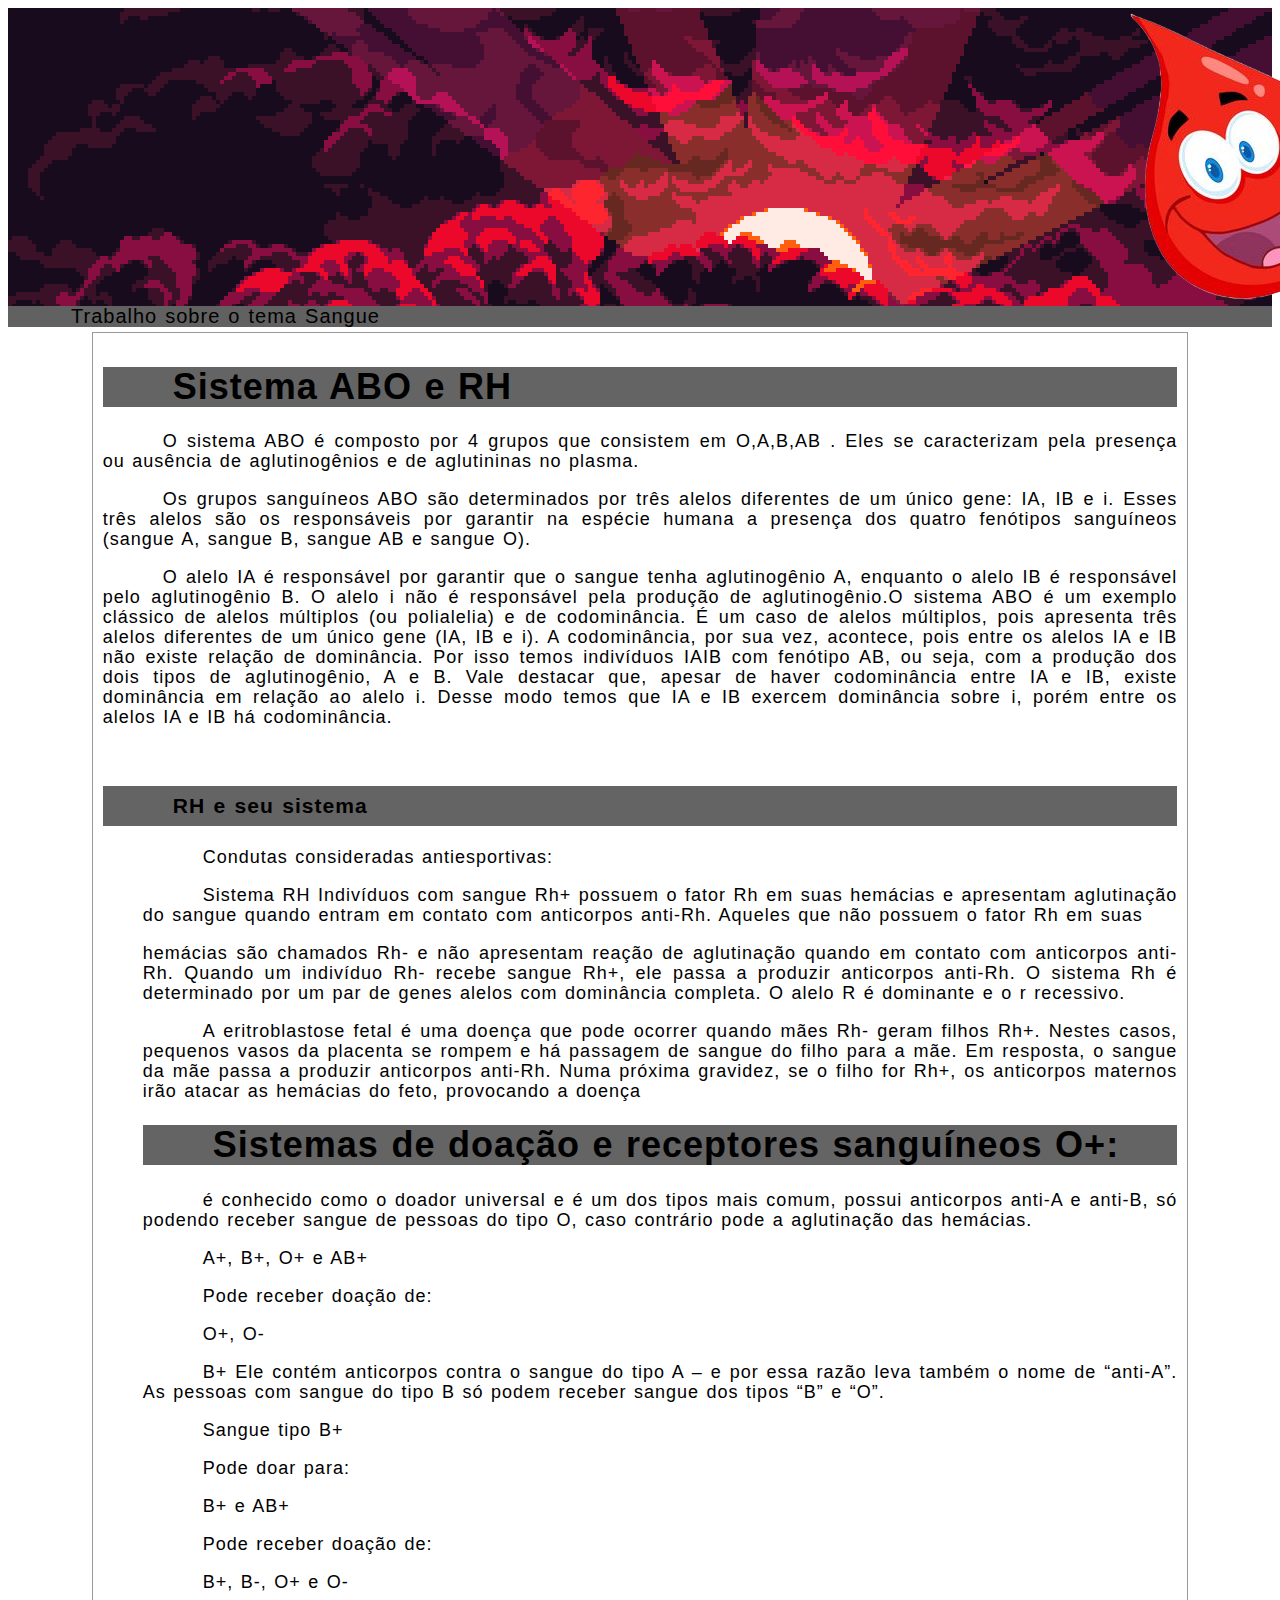
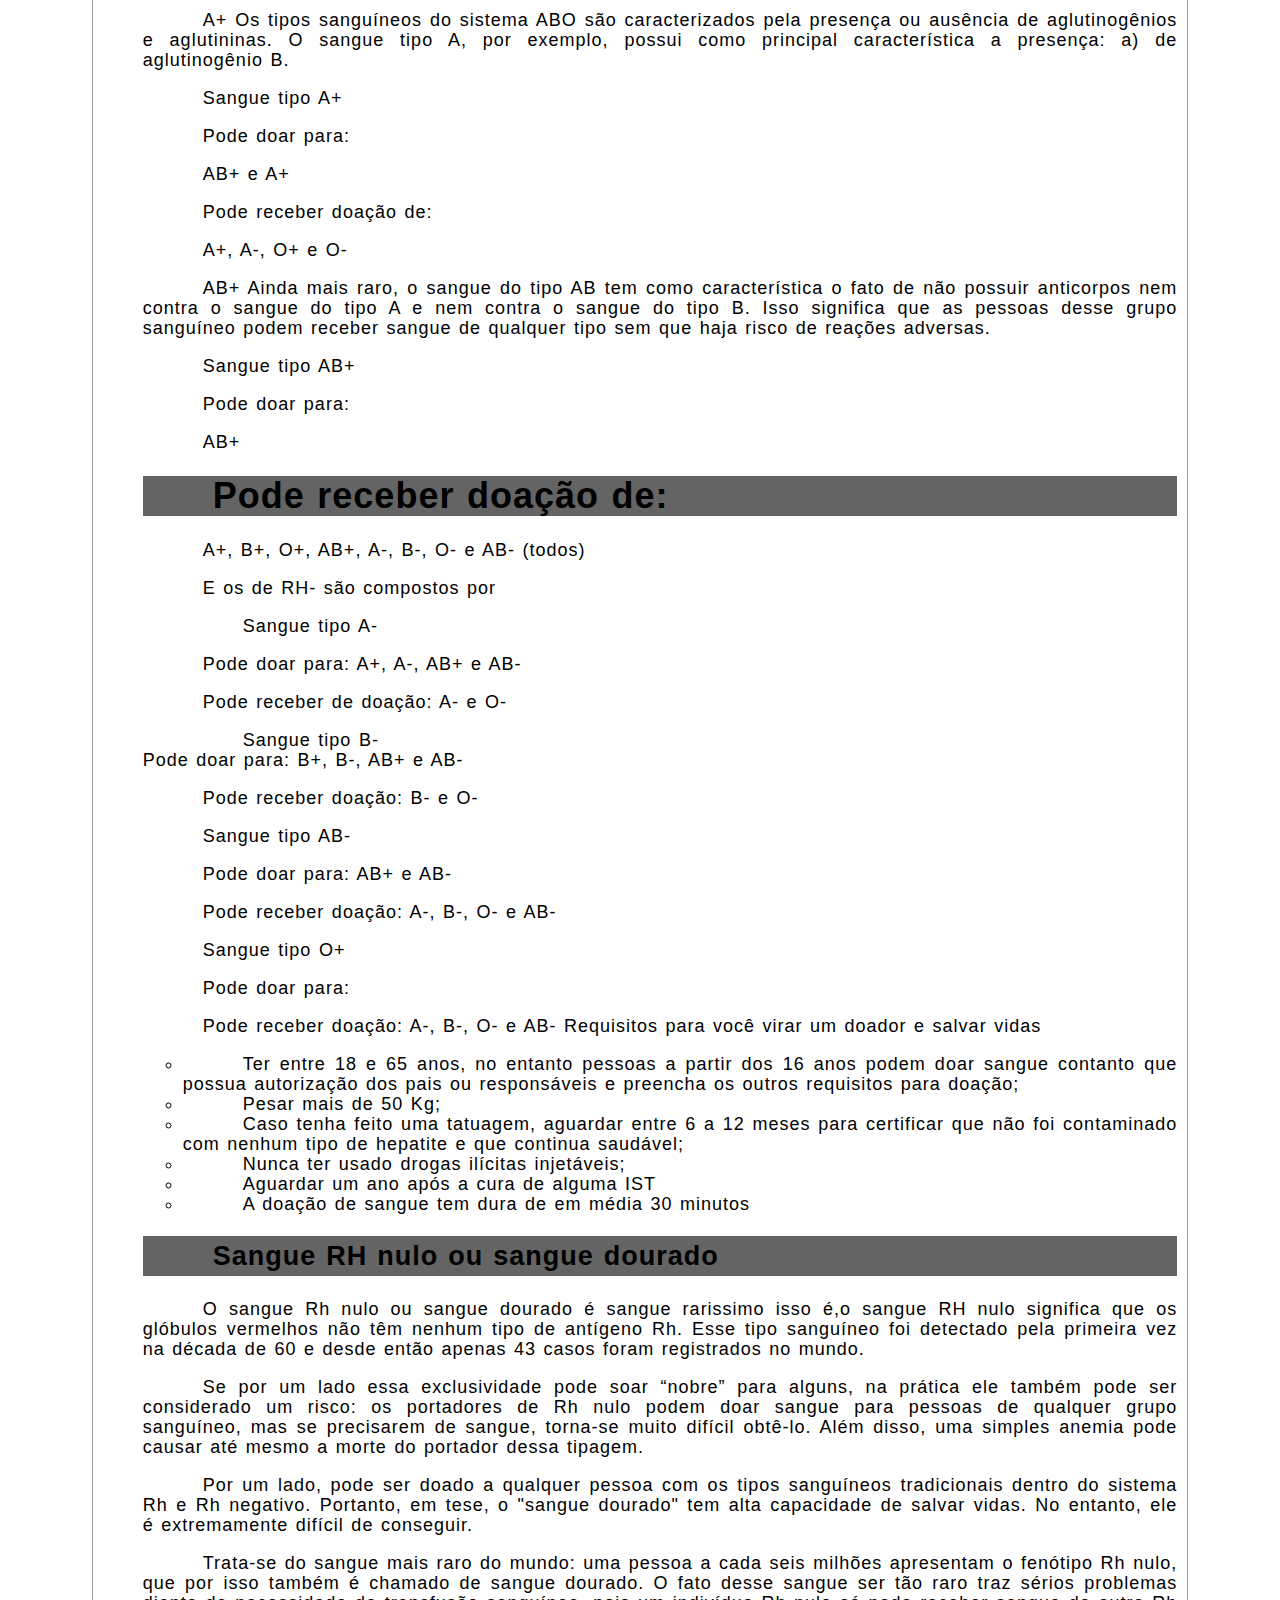
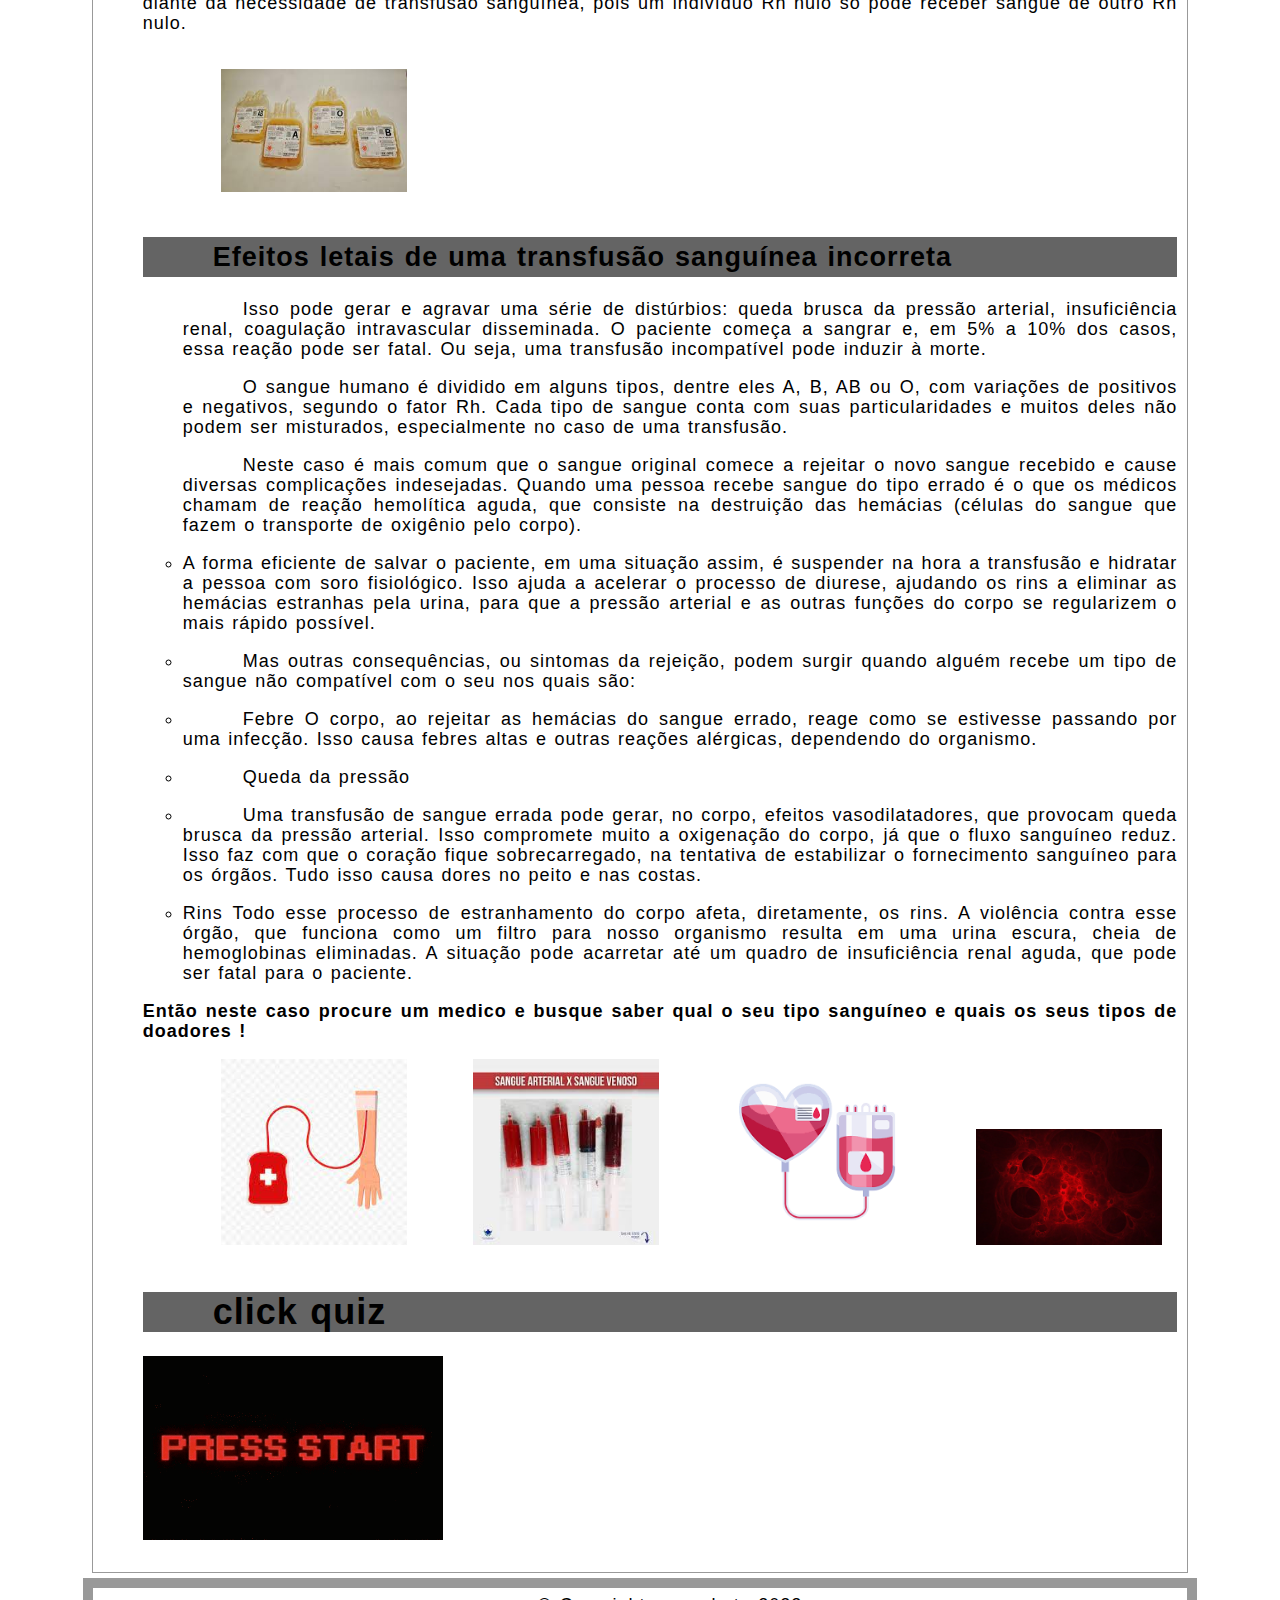
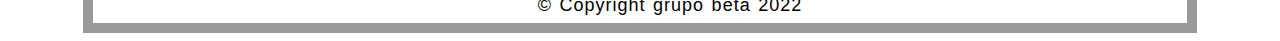
<file: trabalho/index.html>
﻿<!doctype html>
<html>
  <head>
   <title>Trabalho </title>
   <meta charset="utf-8"/>
   <link rel="stylesheet" href="estilo.css">
  </head>
  <body>

  <header>
	<img src="./imagens/panguacompleto.png">
  </header>
  <nav>
	   Trabalho sobre o tema
	   Sangue
  </nav>
  <section>

 <h1> Sistema ABO e RH   </h1>
 
<p>
O sistema ABO é composto por  4 grupos que consistem em O,A,B,AB . Eles se caracterizam pela presença ou ausência de aglutinogênios e de aglutininas no plasma.

</p>
<p>
Os grupos sanguíneos ABO são determinados por três alelos diferentes de um único gene: IA, IB e i. Esses três alelos são os responsáveis por garantir na espécie humana a presença dos quatro fenótipos sanguíneos (sangue A, sangue B, sangue AB e sangue O).</p>

<p>
    O alelo IA é responsável por garantir que o sangue tenha aglutinogênio A, enquanto o alelo IB é responsável pelo aglutinogênio B. O alelo i não é responsável pela produção de aglutinogênio.O sistema ABO é um exemplo clássico de alelos múltiplos (ou polialelia) e de codominância. É um caso de alelos múltiplos, pois apresenta três alelos diferentes de um único gene (IA, IB e i). A codominância, por sua vez, acontece, pois entre os alelos IA e IB não existe relação de dominância.
Por isso temos indivíduos IAIB com fenótipo AB, ou seja, com a produção dos dois tipos de aglutinogênio, A e B. Vale destacar que, apesar de haver codominância entre IA e IB, existe dominância em relação ao alelo i.
Desse modo temos que IA e IB exercem dominância sobre i, porém entre os alelos IA e IB há codominância.
</p>

<br>
 <h3>  RH  e seu sistema </h3>
<ol>
 Condutas consideradas antiesportivas:
 <p>
  Sistema RH Indivíduos com sangue Rh+ possuem o fator Rh em suas hemácias e apresentam aglutinação do sangue quando entram em contato com anticorpos anti-Rh. Aqueles que não possuem o fator Rh em suas
  </p>
  hemácias são chamados Rh- e não apresentam reação de aglutinação quando em contato com anticorpos anti-Rh. Quando um indivíduo Rh- recebe sangue Rh+, ele passa a produzir anticorpos anti-Rh. O sistema Rh é determinado por um par de genes alelos com dominância completa. O alelo R é dominante e o r recessivo.
  <p>
A eritroblastose fetal é uma doença que pode ocorrer quando mães Rh- geram filhos Rh+. Nestes casos, pequenos vasos da placenta se rompem e há passagem de sangue do filho para a mãe. Em resposta, o sangue da mãe passa a produzir anticorpos anti-Rh. Numa próxima gravidez, se o filho for Rh+, os anticorpos maternos irão atacar as hemácias do feto, provocando a doença
 </p>
  <p>
 <h1> Sistemas de doação e receptores sanguíneos O+: </h1>
 <p>
 é conhecido como o doador universal e é um dos tipos mais comum, possui anticorpos anti-A e anti-B, só podendo receber sangue de pessoas do tipo O, caso contrário pode a aglutinação das hemácias.
  </p>
  <p>
  A+, B+, O+ e AB+
  </p>
  <p>
Pode receber doação de:
    </p>
	<p>
O+, O-
</p>
  <p>


B+ Ele contém anticorpos contra o sangue do tipo A – e por essa razão leva também o nome de “anti-A”. As pessoas com sangue do tipo B só podem receber sangue dos tipos “B” e “O”.
</p>
  <p>
Sangue tipo B+
</p>
  <p>
Pode doar para:
</p>
  <p>
B+ e AB+
</p>
  <p>
Pode receber doação de:
</p>
  <p>
B+, B-, O+ e O-
</p>
  <p>

A+ Os tipos sanguíneos do sistema ABO são caracterizados pela presença ou ausência de aglutinogênios e aglutininas. O sangue tipo A, por exemplo, possui como principal característica a presença: a) de aglutinogênio B.
</p>
  <p>
Sangue tipo A+
</p>
  <p>
Pode doar para:
</p>
  <p>
AB+ e A+
</p>
  <p>
Pode receber doação de:
</p>
  <p>
A+, A-, O+ e O-
</p>
  <p>

AB+ Ainda mais raro, o sangue do tipo AB tem como característica o fato de não possuir anticorpos nem contra o sangue do tipo A e nem contra o sangue do tipo B. Isso significa que as pessoas desse grupo sanguíneo podem receber sangue de qualquer tipo sem que haja risco de reações adversas.
</p>
  <p>
Sangue tipo AB+
</p>
  <p>
Pode doar para:
</p>
  <p>
AB+
</p>
 <h1>  Pode receber doação de: </h1>
 </p>
  <p>
A+, B+, O+, AB+, A-, B-, O- e AB- (todos)
</p>
  <p>
 E os de RH-  são compostos por 
 </p>
  <p>

	<ul> Sangue tipo A-  </ul>
	</p>
  <p>
      Pode doar para: A+, A-, AB+ e AB-
	  </p>
  <p>
      Pode receber de doação: A- e O-
	  </p>
  <p>
  <ul>	Sangue tipo B- </ul>
     Pode doar para: B+, B-, AB+ e AB-
	  </p>
  <p>
     Pode receber doação: B- e O-
	  </p>
  <p>


	Sangue tipo AB-
		  </p>
  <p>


      Pode doar para: AB+ e AB-
	  	  </p>
  <p>

	   
      Pode receber doação: A-, B-, O- e AB-
	  </p>
  <p>
	  
     Sangue tipo O+ 
	 	  </p>
  <p>

     Pode doar para: 
	 	  </p>
  <p>
 Pode receber doação: A-, B-, O- e AB-

       Requisitos para você virar um doador e salvar vidas 
<ul>
<li>Ter entre 18 e 65 anos, no entanto pessoas a partir dos 16 anos podem doar sangue contanto que possua autorização dos pais ou responsáveis e preencha os outros requisitos para doação;</li>

<li>Pesar mais de 50 Kg;</li>

<li>Caso tenha feito uma tatuagem, aguardar entre 6 a 12 meses para certificar que não foi contaminado com nenhum tipo de hepatite e que continua saudável;</li>

<li>Nunca ter usado drogas ilícitas injetáveis;</li>

<li>Aguardar um ano após a cura de alguma IST</li>

<li>A doação de sangue tem dura de  em média 30 minutos</li>
   
   </ul>  
 
          <h2>Sangue RH nulo ou sangue dourado </h2>
 <p>
 
O sangue Rh nulo ou sangue dourado é sangue rarissimo isso é,o sangue RH nulo significa que  os glóbulos vermelhos não têm nenhum tipo de antígeno Rh. Esse tipo sanguíneo foi detectado pela primeira vez na década de 60 e desde então apenas 43 casos foram registrados no mundo.
  </p>
  <p>

Se por um lado essa exclusividade pode soar “nobre” para alguns, na prática ele também pode ser considerado um risco: os portadores de Rh nulo podem doar sangue para pessoas de qualquer grupo sanguíneo, mas se precisarem de sangue, torna-se muito difícil obtê-lo. Além disso, uma simples anemia pode causar até mesmo a morte do portador dessa tipagem.
  </p>
  <p>
Por um lado, pode ser doado a qualquer pessoa com os tipos sanguíneos tradicionais dentro do sistema Rh e Rh negativo. Portanto, em tese, o "sangue dourado" tem alta capacidade de salvar vidas. No entanto, ele é extremamente difícil de conseguir.
  </p>
  <p>
Trata-se do sangue mais raro do mundo: uma pessoa a cada seis milhões apresentam o fenótipo Rh nulo, que por isso também é chamado de sangue dourado. O fato desse sangue ser tão raro traz sérios problemas diante da necessidade de transfusão sanguínea, pois um indivíduo Rh nulo só pode receber sangue de outro Rh nulo.
  </p>
  <figure>
    <image src="./imagens/sangue dourado.jpg">
  </figure>
  
   <h2>   Efeitos letais de uma transfusão sanguínea incorreta </h2>
   <ul>
   <p>
   Isso pode gerar e agravar uma série de distúrbios: queda brusca da pressão arterial, insuficiência renal, coagulação intravascular disseminada. O paciente começa a sangrar e, em 5% a 10% dos casos, essa reação pode ser fatal. Ou seja, uma transfusão incompatível pode induzir à morte.
    </p>
  <p>
O sangue humano é dividido em alguns tipos, dentre eles A, B, AB ou O, com variações de positivos e negativos, segundo o fator Rh. Cada tipo de sangue conta com suas particularidades e muitos deles não podem ser misturados, especialmente no caso de uma transfusão.
 </p>
  <p>
Neste caso é mais comum  que o sangue original comece a rejeitar o novo sangue recebido e cause diversas complicações indesejadas. Quando uma pessoa recebe sangue do tipo errado é o que os médicos chamam de reação hemolítica aguda, que consiste na destruição das hemácias (células do sangue que fazem o transporte de oxigênio pelo corpo).
 </p>
  <p>
<li >A forma eficiente de salvar o paciente, em uma situação assim, é suspender na hora a transfusão e hidratar a pessoa com soro fisiológico. Isso ajuda a acelerar o processo de diurese, ajudando os rins a eliminar as hemácias estranhas pela urina, para que a pressão arterial e as outras funções do corpo se regularizem o mais rápido possível.
 </p>
  <p>
<li> Mas outras consequências, ou sintomas da rejeição, podem surgir quando alguém recebe um tipo de sangue não compatível com o seu nos quais são:</li>
 </p>
  <p>

<li>Febre O corpo, ao rejeitar as hemácias do sangue errado, reage como se estivesse passando por uma infecção. Isso causa febres altas e outras reações alérgicas, dependendo do organismo. </li>
 </p>
  <p>
 <li>Queda da pressão</li>
 </p>
  <p>
<li>Uma transfusão de sangue errada pode gerar, no corpo, efeitos vasodilatadores, que provocam queda brusca da pressão arterial. Isso compromete muito a oxigenação do corpo, já que o fluxo sanguíneo reduz. Isso faz com que o coração fique sobrecarregado, na tentativa de estabilizar o fornecimento sanguíneo para os órgãos. Tudo isso causa dores no peito e nas costas.</li>
 </p>
  <p>
<li>Rins Todo esse processo de estranhamento do corpo afeta, diretamente, os rins. A violência contra esse órgão, que funciona como um filtro para nosso organismo resulta em uma urina escura, cheia de hemoglobinas eliminadas. A situação pode acarretar até um quadro de insuficiência renal aguda, que pode ser fatal para o paciente.

</p>
</ul>
   <b> Então neste caso procure um medico e busque saber qual o seu tipo sanguíneo e quais os seus tipos de doadores ! </b>
   <br>
   
 <figure>
    <image src="./imagens/download (1).jpg">
  </figure>
  <figure>
	<image src="./imagens/sangu mt loko.jpg">
  </figure>	
  <figure>
	<image src="./imagens/transfusao.png">
  </figure> 	
  <figure>
	<image src="./imagens/globulos read.jpg">
  </figure>
  
   <h1> click quiz </h1>
  <body>
  <a href="../quiz.html">
  <img src="gifmuitoloko.gif"
  width="300px;">

    </a>
  </body>
  </section>
  
  
  <footer>
          © Copyright grupo beta 2022  
  </footer> 

  </body>
 </html>
</file>
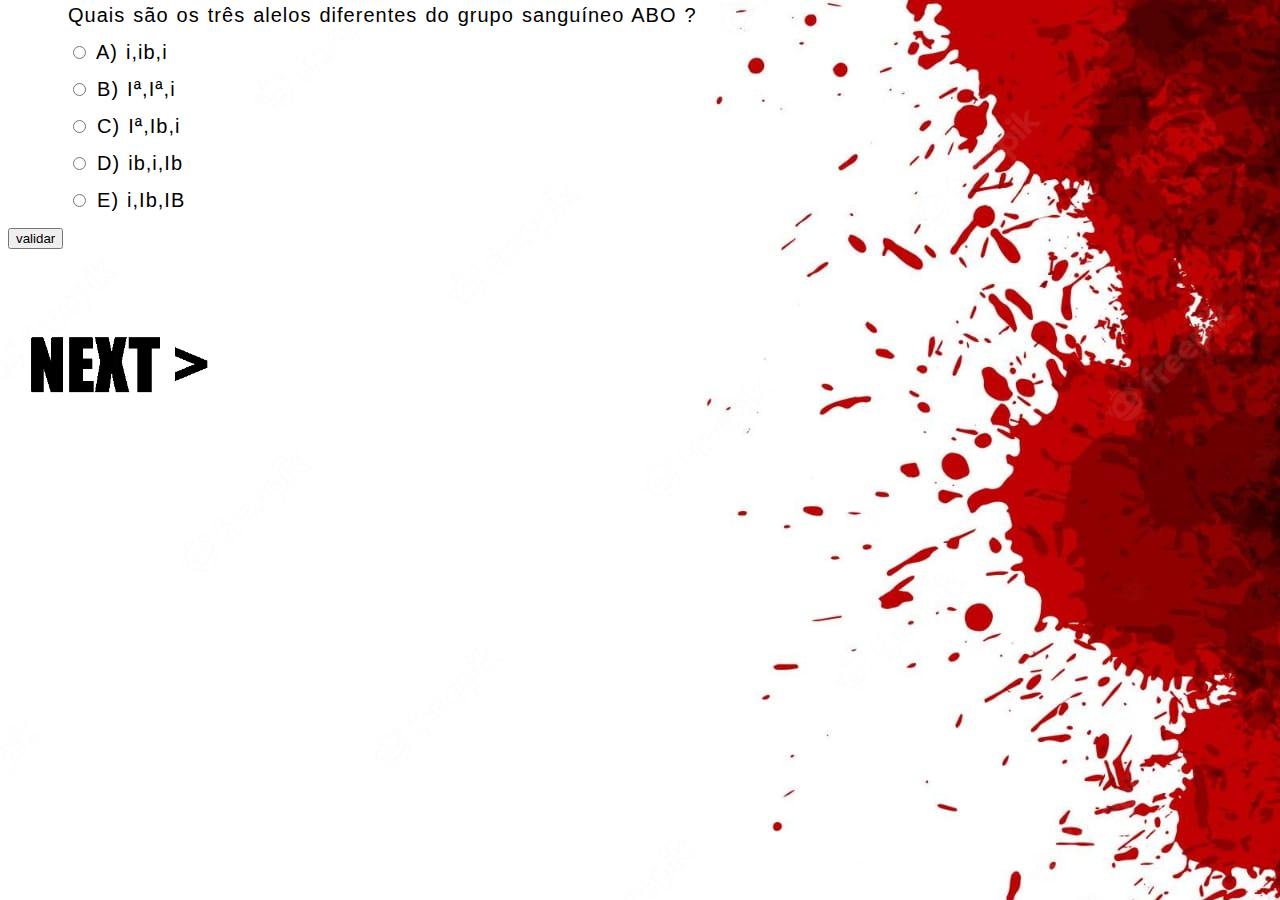
<file: quiz.html>
<!doctype html>
<html>
  <head>
   <meta charset="utf-8"/>
   <link rel="stylesheet" href="css/style.css"/>
   <link rel="stylesheet" type="text/css" href="background.css">
   <script src="https://code.jquery.com/jquery-3.5.0.min.js"></script>
   <script src="js/script.js"> </script>
 </head>
  <body>
  <div class="container">
  <div class="row">
    <div class="question">
	<form method="POST" id="awnser">
	<font color="#000000">
	  <div> Quais são os  três alelos  diferentes do grupo sanguíneo ABO ?</div>
	
	<p>
	  <input type="radio" id="a" name="resposta" value="a">
	  <label for="a">A)  i,ib,i</label>
	</p>
	
	<p>
	  <input type="radio" id="b" name="resposta" value="b">
	  <label for="b">B)  Iª,Iª,i</label>
	</p>
	
	<p>
	  <input type="radio" id="c" name="resposta" value="c" data-resultado="true">
	  <label for="c">C) Iª,Ib,i</label>
	</p>
	
	<p>
	  <input type="radio" id="d" name="resposta" value="d">
	  <label for="d">D) ib,i,Ib</label>
	</p>
	
	<p>
	  <input type="radio" id="e" name="resposta" value="e">
	  <label for="e">E) i,Ib,IB</label>
	</p>
		<input type="submit" name="validar" value="validar">
		
	</form>
	</div>
	</div>
	</div>
	 <body>
 

  
	<h3> ⠀⠀ </h3>
	<a href="senhor omar1/senhoromar1.html">
	<img src="pedrobirulinha.gif" 
		width="300px;">
		</div>



  </body>
  </html>
</file>
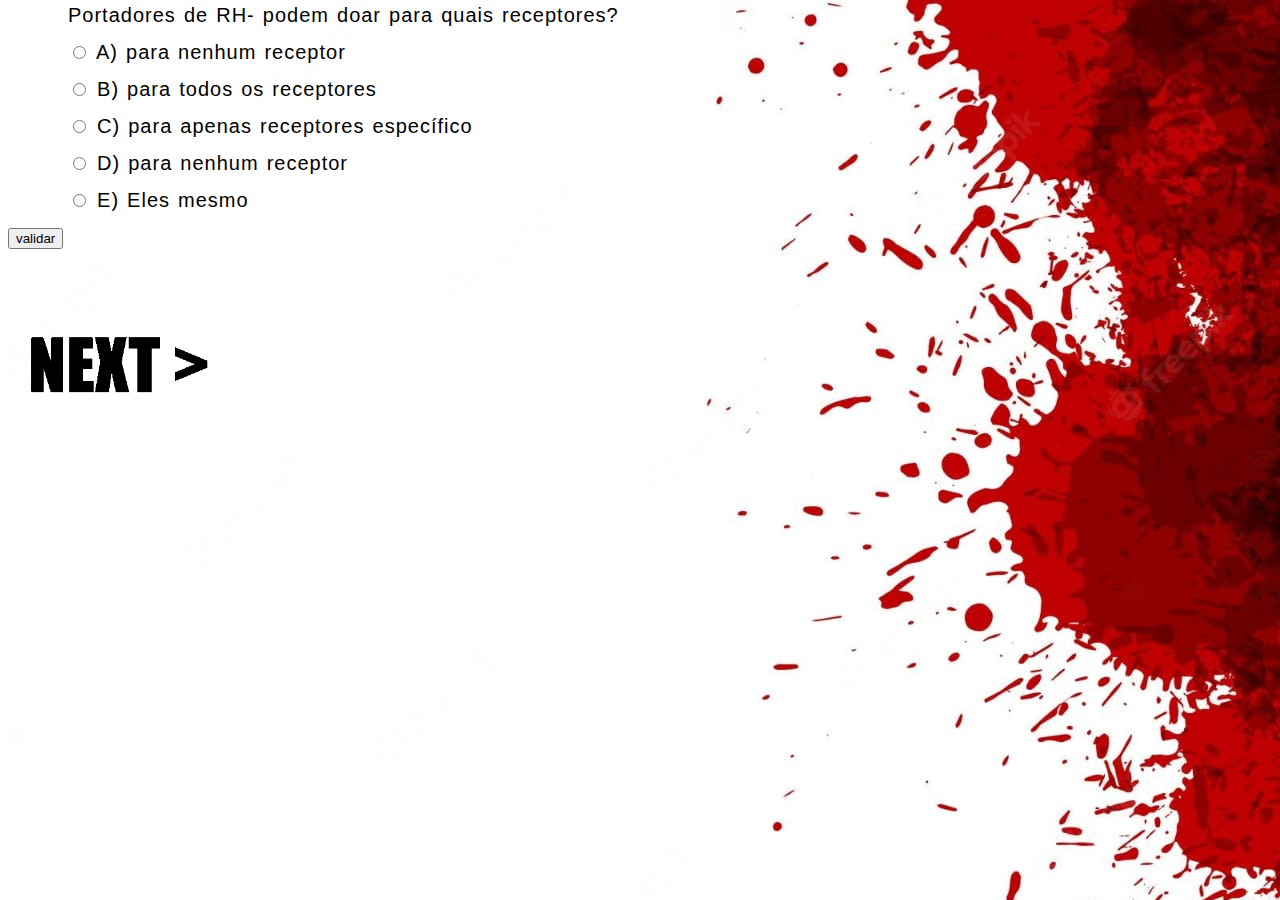
<file: senho omar3/senhor omar3.html>
<!doctype html>
<html>
  <head>
   <meta charset="utf-8"/>
   <link rel="stylesheet" href="css/style.css"/>
   <link rel="stylesheet" type="text/css" href="background.css">
   <script src="https://code.jquery.com/jquery-3.5.0.min.js"></script>
   <script src="js/script.js"> </script>
 </head>
  <body>
  <div class="container">
  <div class="row">
    <div class="question">
	<form method="POST" id="awnser">
	<font color="#000000">
<div> Portadores de RH- podem doar para quais receptores? </div>
	
	<p>
	  <input type="radio" id="a" name="resposta" value="a">
	  <label for="a">A)  para nenhum receptor</label>
	</p>
	
	<p>
	  <input type="radio" id="b" name="resposta" value="b">
	  <label for="b">B)  para todos os receptores</label>
	</p>
	
	<p>
	  <input type="radio" id="c" name="resposta" value="c">
	  <label for="c">C) para apenas receptores específico </label>
	</p>
	
	<p>
	  <input type="radio" id="d" name="resposta" value="d">
	  <label for="d">D) para nenhum receptor</label>
	</p>
	
	<p>
	  <input type="radio" id="e" name="resposta" value="e" data-resultado="true">
	  <label for="e">E) Eles mesmo</label>
	</p>
		<input type="submit" name="validar" value="validar">
		
	</form>
	</div>
	</div>
	</div>
	 <body>
 



  <h3> ⠀⠀ </h3>
  <a href="../senho omar4/senhor omar4.html">
  <img src="pedrobirulinha.gif" 
   width="300px;">
   </div>



  </body>
  </html>
</file>
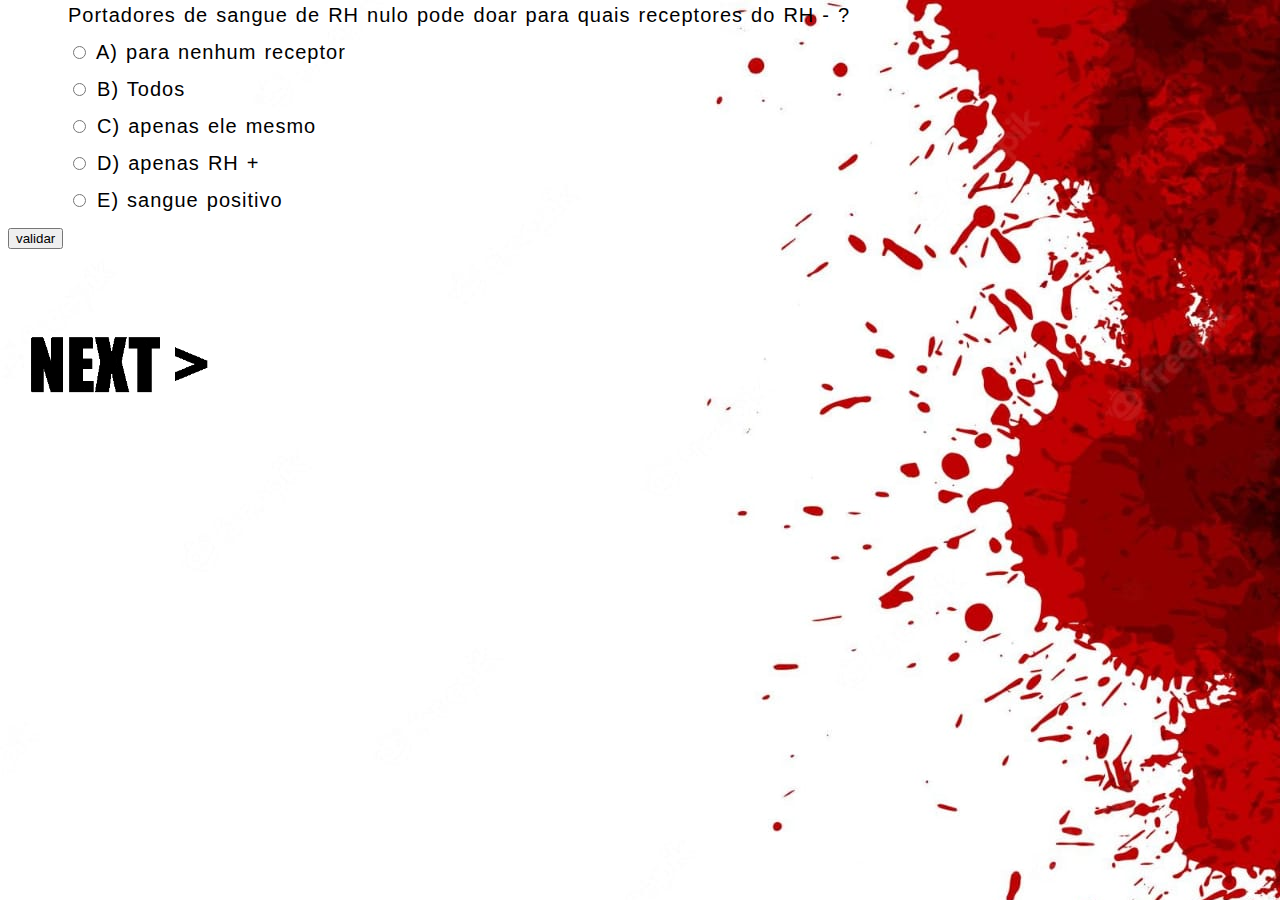
<file: senho omar4/senhor omar4.html>
<!doctype html>
<html>
  <head>
   <meta charset="utf-8"/>
   <link rel="stylesheet" href="css/style.css"/>
   <link rel="stylesheet" type="text/css" href="background.css">
   <script src="https://code.jquery.com/jquery-3.5.0.min.js"></script>
   <script src="js/script.js"> </script>
 </head>
  <body>
  <div class="container">
  <div class="row">
    <div class="question">
	<form method="POST" id="awnser">
	<font color="#000000">
<div> Portadores de sangue de RH nulo pode doar para quais receptores do RH - ? </div>
	
	<p>
	  <input type="radio" id="a" name="resposta" value="a">
	  <label for="a">A)  para nenhum receptor</label>
	</p>
	
	<p>
	  <input type="radio" id="b" name="resposta" value="b" data-resultado="true">
	  <label for="b">B)  Todos</label>
	</p>
	
	<p>
	  <input type="radio" id="c" name="resposta" value="c">
	  <label for="c">C) apenas ele mesmo</label>
	</p>
	
	<p>
	  <input type="radio" id="d" name="resposta" value="d">
	  <label for="d">D) apenas RH +</label>
	</p>
	
	<p>
	  <input type="radio" id="e" name="resposta" value="e">
	  <label for="e">E) sangue positivo</label>
	</p>
		<input type="submit" name="validar" value="validar">
		
	</form>
	</div>
	</div>
	</div>
	 <body>
 

 

  <h3> ⠀⠀ </h3>
  <a href="../trabalho/index.html">
  <img src="pedrobirulinha.gif" 
   width="300px;">
   </div>



  </body>
  </html>
</file>
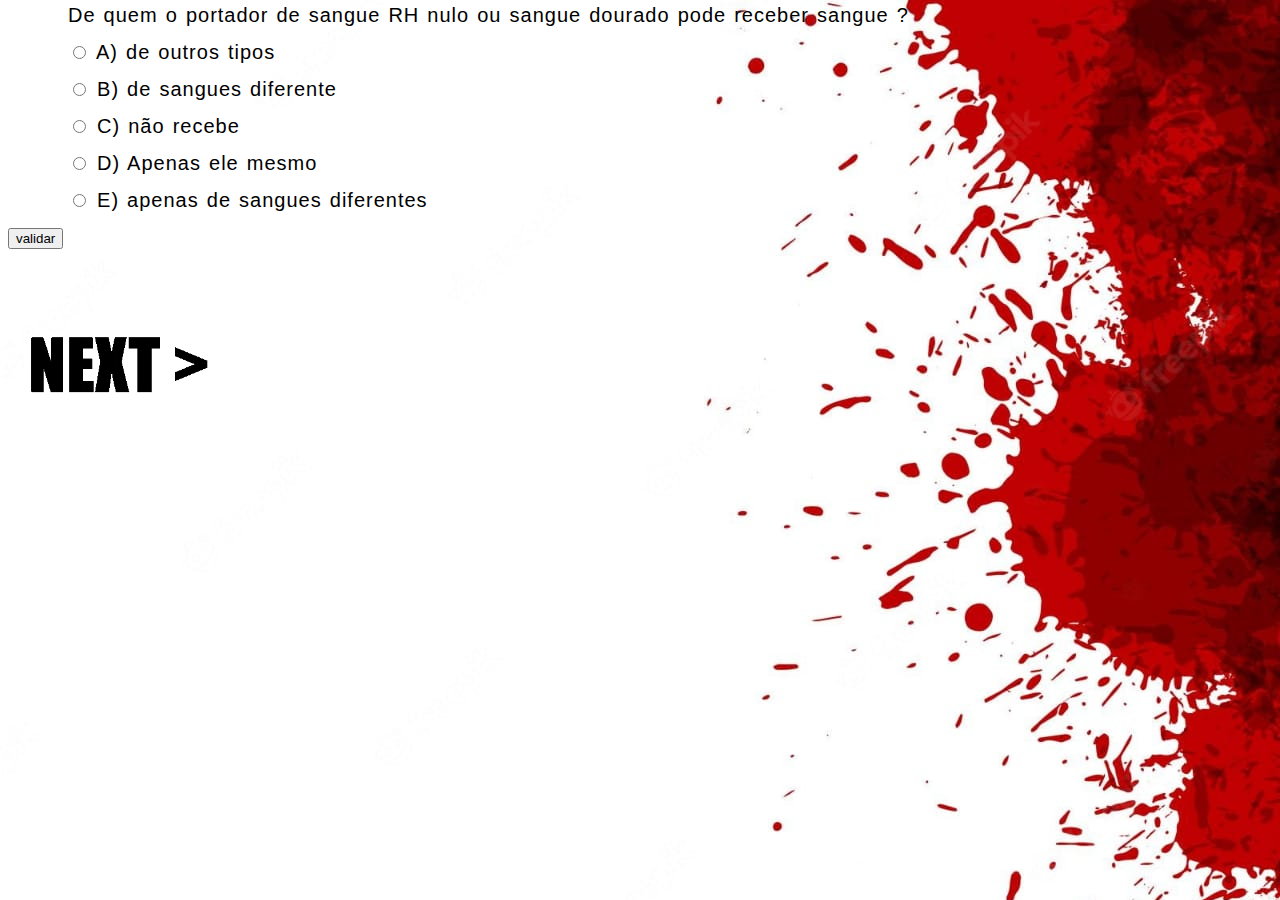
<file: senhor omar1/senhoromar1.html>
<!doctype html>
<html>
  <head>
   <meta charset="utf-8"/>
   <link rel="stylesheet" href="css/style.css"/>
   <link rel="stylesheet" type="text/css" href="background.css">
   <script src="https://code.jquery.com/jquery-3.5.0.min.js"></script>
   <script src="js/script.js"> </script>
 </head>
  <body>
  <div class="container">
  <div class="row">
    <div class="question">
	<form method="POST" id="awnser">
	<font color="#000000">
<div> De quem o portador de sangue RH nulo ou sangue dourado pode receber sangue ?</div>
	
	<p>
	  <input type="radio" id="a" name="resposta" value="a">
	  <label for="a">A)  de outros tipos</label>
	</p>
	
	<p>
	  <input type="radio" id="b" name="resposta" value="b">
	  <label for="b">B)  de sangues diferente</label>
	</p>
	
	<p>
	  <input type="radio" id="c" name="resposta" value="c">
	  <label for="c">C) não recebe</label>
	</p>
	
	<p>
	  <input type="radio" id="d" name="resposta" value="d" data-resultado="true">
	  <label for="d">D) Apenas ele mesmo</label>
	</p>
	
	<p>
	  <input type="radio" id="e" name="resposta" value="e">
	  <label for="e">E) apenas de sangues diferentes</label>
	</p>
		<input type="submit" name="validar" value="validar">
		
	</form>
	</div>
	</div>
	</div>
	 <body>
 



  <h3> ⠀⠀ </h3>
  <a href="../senhor omar2/senhor omar2.html">
  <img src="pedrobirulinha.gif" 
   width="300px;">
   </div>



  </body>
  </html>
</file>
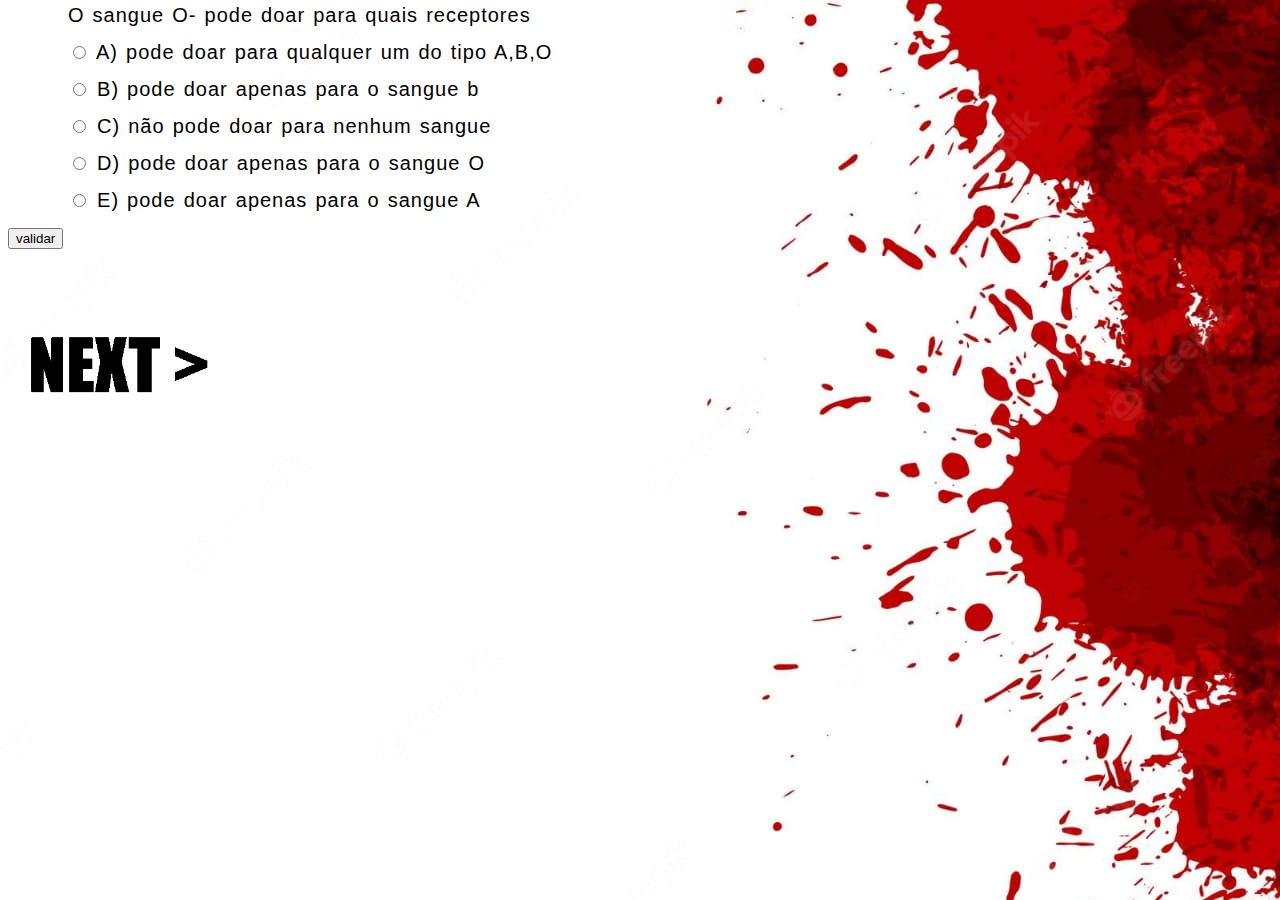
<file: senhor omar2/senhor omar2.html>
<!doctype html>
<html>
  <head>
   <meta charset="utf-8"/>
   <link rel="stylesheet" href="css/style.css"/>
   <link rel="stylesheet" type="text/css" href="background.css">
   <script src="https://code.jquery.com/jquery-3.5.0.min.js"></script>
   <script src="js/script.js"> </script>
 </head>
  <body>
  <div class="container">
  <div class="row">
    <div class="question">
	<form method="POST" id="awnser">
	<font color="#000000">
<div> O sangue O- pode doar para quais receptores </div>
	
	<p>
	  <input type="radio" id="a" name="resposta" value="a" data-resultado="true">
	  <label for="a">A)  pode doar para qualquer um do tipo A,B,O</label>
	</p>
	
	<p>
	  <input type="radio" id="b" name="resposta" value="b">
	  <label for="b">B)  pode doar apenas para o sangue b</label>
	</p>
	
	<p>
	  <input type="radio" id="c" name="resposta" value="c">
	  <label for="c">C) não pode doar para nenhum sangue</label>
	</p>
	
	<p>
	  <input type="radio" id="d" name="resposta" value="d">
	  <label for="d">D) pode doar apenas para o sangue O</label>
	</p>
	
	<p>
	  <input type="radio" id="e" name="resposta" value="e">
	  <label for="e">E) pode doar apenas para o sangue A</label>
	</p>
		<input type="submit" name="validar" value="validar">
		
	</form>
	</div>
	</div>
	</div>
	 <body>
 



  <h3> ⠀⠀ </h3>
  <a href="../senho omar3/senhor omar3.html">
  <img src="pedrobirulinha.gif" 
   width="300px;">
   </div>



  </body>
  </html>
</file>
<file: trabalho/estilo.css>
body{
  font-family: arial;
  margin: 0 px;
  font-size: 18px;
  letter-spacing: 1px;
  word-spacing: 1.5px;
  text-align:justify;
  text-indent:60px;
  line-height: 15px
 }
 
 h1 ,h2 ,h3 {
	 padding: 10px;
	 color: #3D3D3D,
	 text-align:center;
	 background-color: rgb(100 ,100 ,100)
 }
 
 header{
	width: 100%;
	background-image: url(./imagens/png.png);
	background-repeat: no-repeat;
	background-size: 100%;
	background-attachment: fixed;
 }
 
 header img{
	 display: block;
	 margin-left: 62em
	 
 } 
 
 nav{
	 background-color: rgba(57, 57, 57, 0.8);
 margin:0;
 text-align: conter;
 font-size: 20px;
 padding: 3px;
}

nav ul{
	list-style: none;
}
nav ul li{
	display: inline;
	font-weight: bold;
	margin: 0 20px;
}
	
	nav ul li a{
	text-decoration: none;
	color:#ffffff;
}	

section{
	width:85%;
	margin: 5px auto;
	border: 1px solid #999999;
	padding:10px;
	line-height: 20px;
}
	section figure{
		width: 18%;
		display: inline-block;
		 margin-left: 1em
		
	}
	section figure img{
		width: 100%;
		
	}
	footer{
		width: 85%;
		margin: auto;
		padding: 10px;
		border: 10px solid #999999;
		text-align: center;
    }
</file>
<file: css/style.css>
body{
  font-family: arial;
  margin: 0 px;
  font-size: 20px;
  letter-spacing: 1px;
  word-spacing: 1.5px;
  text-align:justify;
  text-indent:60px;
  line-height: 15px
 }
.row{
	margin: 0 auto;
}
.resultado_certo{
	background-color: green;
	padding: 5px;
	color: #FFF;
	margin: 5px;
}

.resultado_errado{
	background-color: red;
	color: #FFF;
    padding: 5px;
	margin: 5px;
}
</file>
<file: background.css>
body{background-image:url(walppaperpedro.jpeg);}
</file>
<file: senho omar3/css/style.css>
body{
  font-family: arial;
  margin: 0 px;
  font-size: 20px;
  letter-spacing: 1px;
  word-spacing: 1.5px;
  text-align:justify;
  text-indent:60px;
  line-height: 15px
 }
.row{
	margin: 0 auto;
}
.resultado_certo{
	background-color: green;
	padding: 5px;
	color: #FFF;
	margin: 5px;
}

.resultado_errado{
	background-color: red;
	color: #FFF;
    padding: 5px;
	margin: 5px;
}
</file>
<file: senho omar3/background.css>
body{background-image:url(walppaperpedro.jpeg);}
</file>
<file: senho omar4/css/style.css>
body{
  font-family: arial;
  margin: 0 px;
  font-size: 20px;
  letter-spacing: 1px;
  word-spacing: 1.5px;
  text-align:justify;
  text-indent:60px;
  line-height: 15px
 }
.row{
	margin: 0 auto;
}
.resultado_certo{
	background-color: green;
	padding: 5px;
	color: #FFF;
	margin: 5px;
}

.resultado_errado{
	background-color: red;
	color: #FFF;
    padding: 5px;
	margin: 5px;
}
</file>
<file: senho omar4/background.css>
body{background-image:url(walppaperpedro.jpeg);}
</file>
<file: senhor omar1/css/style.css>
body{
  font-family: arial;
  margin: 0 px;
  font-size: 20px;
  letter-spacing: 1px;
  word-spacing: 1.5px;
  text-align:justify;
  text-indent:60px;
  line-height: 15px
 }
.row{
	margin: 0 auto;
}
.resultado_certo{
	background-color: green;
	padding: 5px;
	color: #FFF;
	margin: 5px;
}

.resultado_errado{
	background-color: red;
	color: #FFF;
    padding: 5px;
	margin: 5px;
}
</file>
<file: senhor omar1/background.css>
body{background-image:url(walppaperpedro.jpeg);}
</file>
<file: senhor omar2/css/style.css>
body{
  font-family: arial;
  margin: 0 px;
  font-size: 20px;
  letter-spacing: 1px;
  word-spacing: 1.5px;
  text-align:justify;
  text-indent:60px;
  line-height: 15px
 }
.row{
	margin: 0 auto;
}
.resultado_certo{
	background-color: green;
	padding: 5px;
	color: #FFF;
	margin: 5px;
}

.resultado_errado{
	background-color: red;
	color: #FFF;
    padding: 5px;
	margin: 5px;
}
</file>
<file: senhor omar2/background.css>
body{background-image:url(walppaperpedro.jpeg);}
</file>
